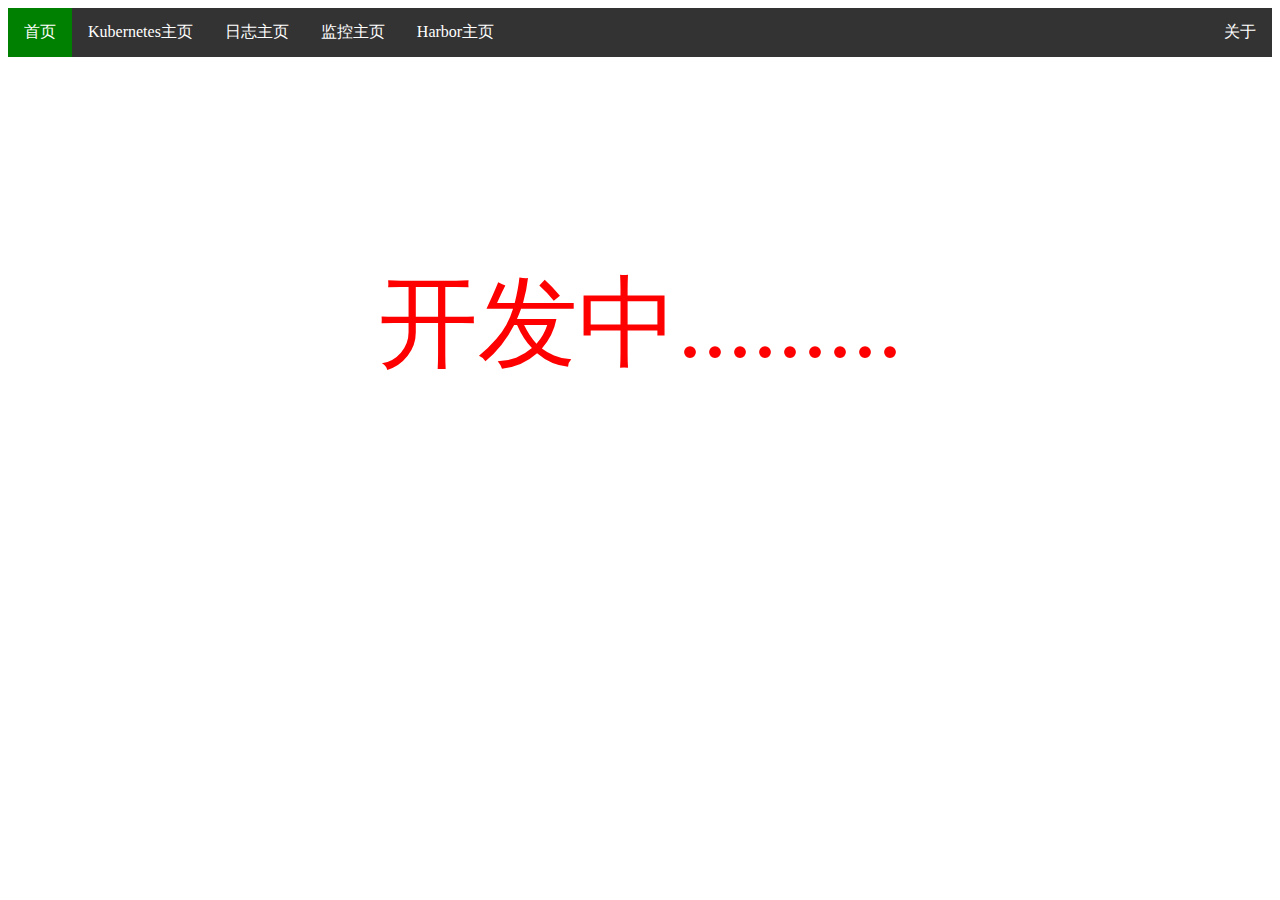
<file: templates/index.html>
<!DOCTYPE html>
<html lang="en">
<head>
    <meta charset="UTF-8">
    <title>首页</title>
    <link rel="stylesheet" type="text/css" href="/static/css/mystyle.css">
</head>
<body>
<div>
    <div>
        <ul>
            <li><a class="active" href="">首页</a> </li>
            <li><a href="/k8s/">Kubernetes主页</a> </li>
            <li><a href="/logs/">日志主页</a> </li>
            <li><a href="/monitor/">监控主页</a> </li>
            <li><a href="/harbor/">Harbor主页</a> </li>
            <li style="float: right"><a href="/about/">关于</a> </li>
        </ul>
    </div>
    <div style="text-align: center; margin-top: 200px">
        <p style="font-size: 100px; color: red">开发中.........</p>
    </div>
</div>
</body>
</html>
</file>
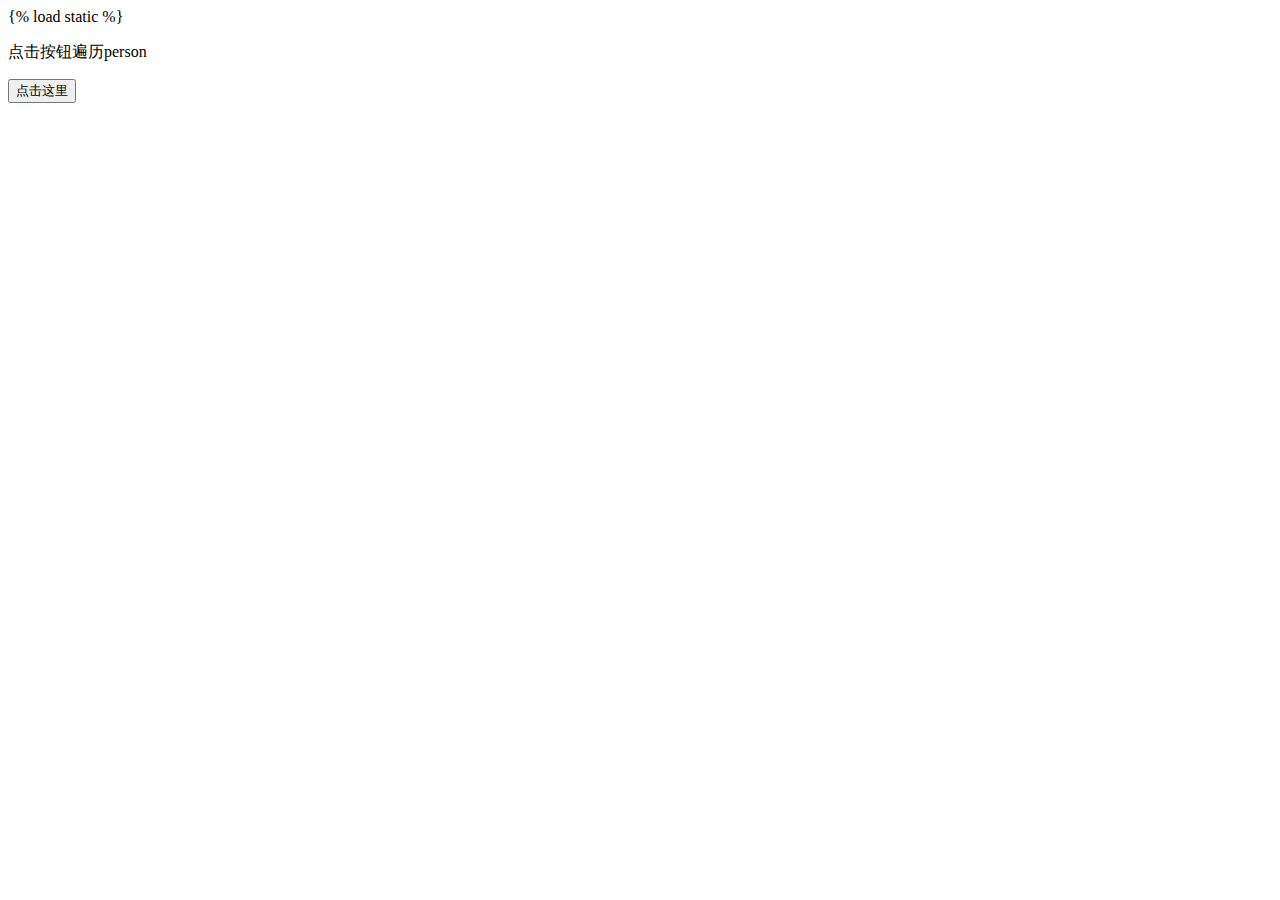
<file: k8s/templates/k8s/styjs.html>
{% load static %}
<!DOCTYPE html>
<html lang="en">
<head>
    <meta charset="UTF-8">
    <title>study js</title>
</head>
<body>
<p>点击按钮遍历person</p>
<button onclick="myFunction()">点击这里</button>
<p id="demo"></p>
<script>
function myFunction() {
    var x;
    var txt="";
    var person={fname:"Bill", lname:"Gates", age:56};

    for (x in person)
    {
        txt = txt + person[x];
    }

    document.getElementById("demo").innerHTML=txt;
}
</script>
</body>
</html>
</file>
<file: static/css/mystyle.css>
ul {
    list-style-type: none;
    margin: 0;
    padding: 0;
    overflow: hidden;
    background-color: #333333;
}

li {
    float: left;
}

li a, .dropbtn
{
    display: inline-block;
    color: white;
    text-align: center;
    padding: 14px 16px;
    text-decoration: none;
}

li a:hover, .dropdown:hover, .dropbtn
{
    background-color: #111111;
}

.dropdown
{
    display: inline-block;
}

.dropdown-content
{
    display: none;
    position: absolute;
    background-color: #f9f9f9;
    min-width: 160px;
    box-shadow:0px 8px 16px 0px rgba(0,0,0,0.2);
}
.dropdown-content a
{
    color: black;
    padding: 12px 16px;
    text-decoration: none;
    display: block;
}

.dropdown-content a:hover {background-color: #f1f1f1}

.dropdown:hover .dropdown-content
{
    display: block;
}

.active
{
    background-color: green;
}

.leftmeun {
    width: 60px;
    height: 100%;
    background-color: #333333;
    color: white;
    list-style-type: none;
    text-align: left;
}

.tablewith {
    width: 300px;
    text-align: center;
}
</file>
